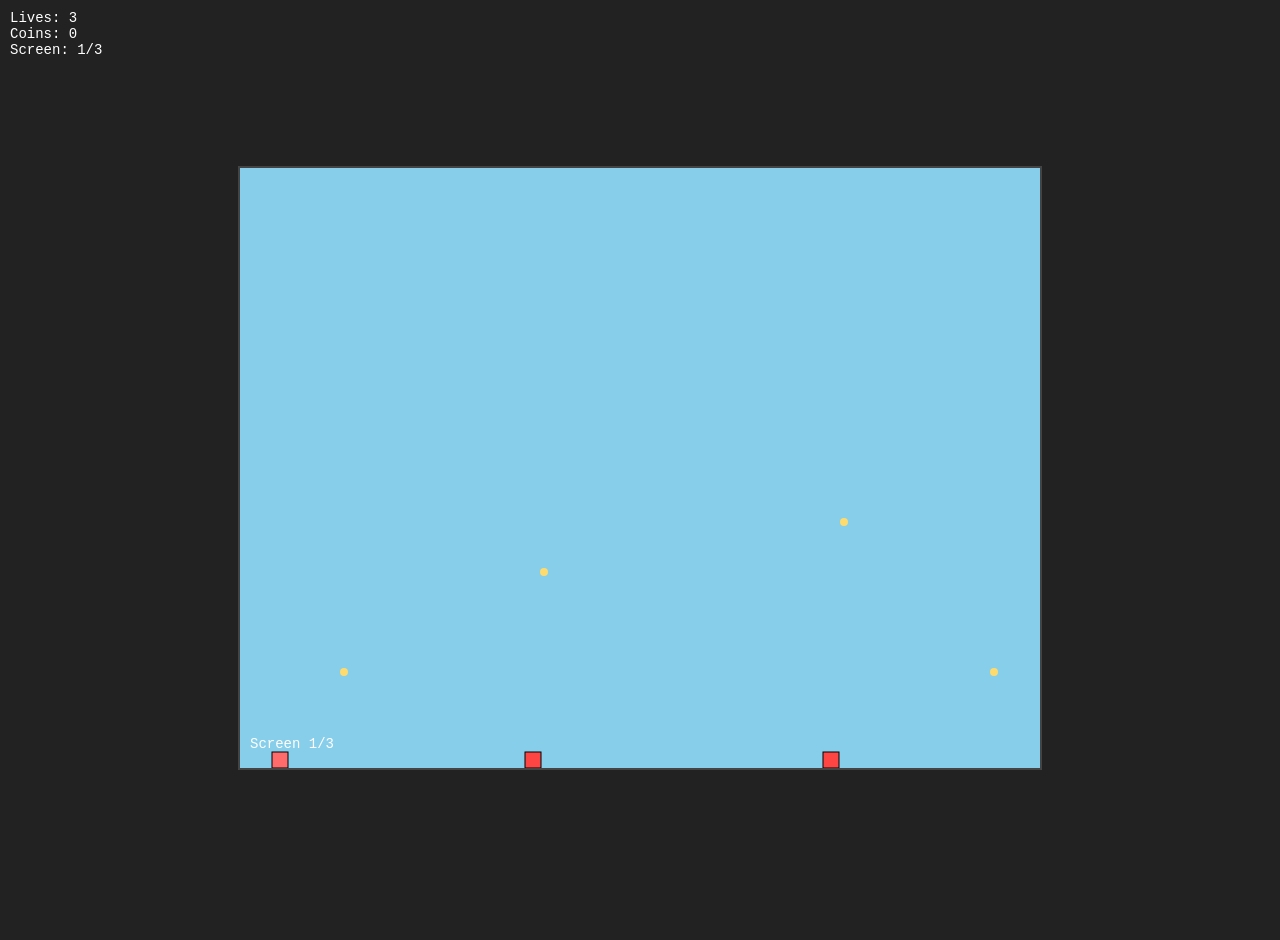
<file: playground/mario/index.html>
<!DOCTYPE html>
<html lang="en">
<head>
    <meta charset="UTF-8">
    <meta name="viewport" content="width=device-width, initial-scale=1.0">
    <title>Retro Mario Explorer</title>
    <style>
        body {
            margin: 0;
            padding: 20px;
            background: #222;
            display: flex;
            justify-content: center;
            align-items: center;
            min-height: 100vh;
            font-family: monospace;
            color: white;
        }
        
        #gameCanvas {
            border: 2px solid #444;
            background: #87CEEB; /* sky blue background */
            image-rendering: pixelated; /* Crisp pixel art */
            image-rendering: -moz-crisp-edges;
            image-rendering: crisp-edges;
        }
        
        #info {
            position: absolute;
            top: 10px;
            left: 10px;
            font-size: 14px;
        }
    </style>
</head>
<body>
    <div>
        <canvas id="gameCanvas" width="800" height="600"></canvas>
        <div id="info">
            <div>Lives: <span id="lives">3</span></div>
            <div>Coins: <span id="coins">0</span></div>
            <div>Screen: <span id="screen">1</span></div>
        </div>
    </div>
    
    <script type="module" src="src/game.js"></script>
</body>
</html>
</file>
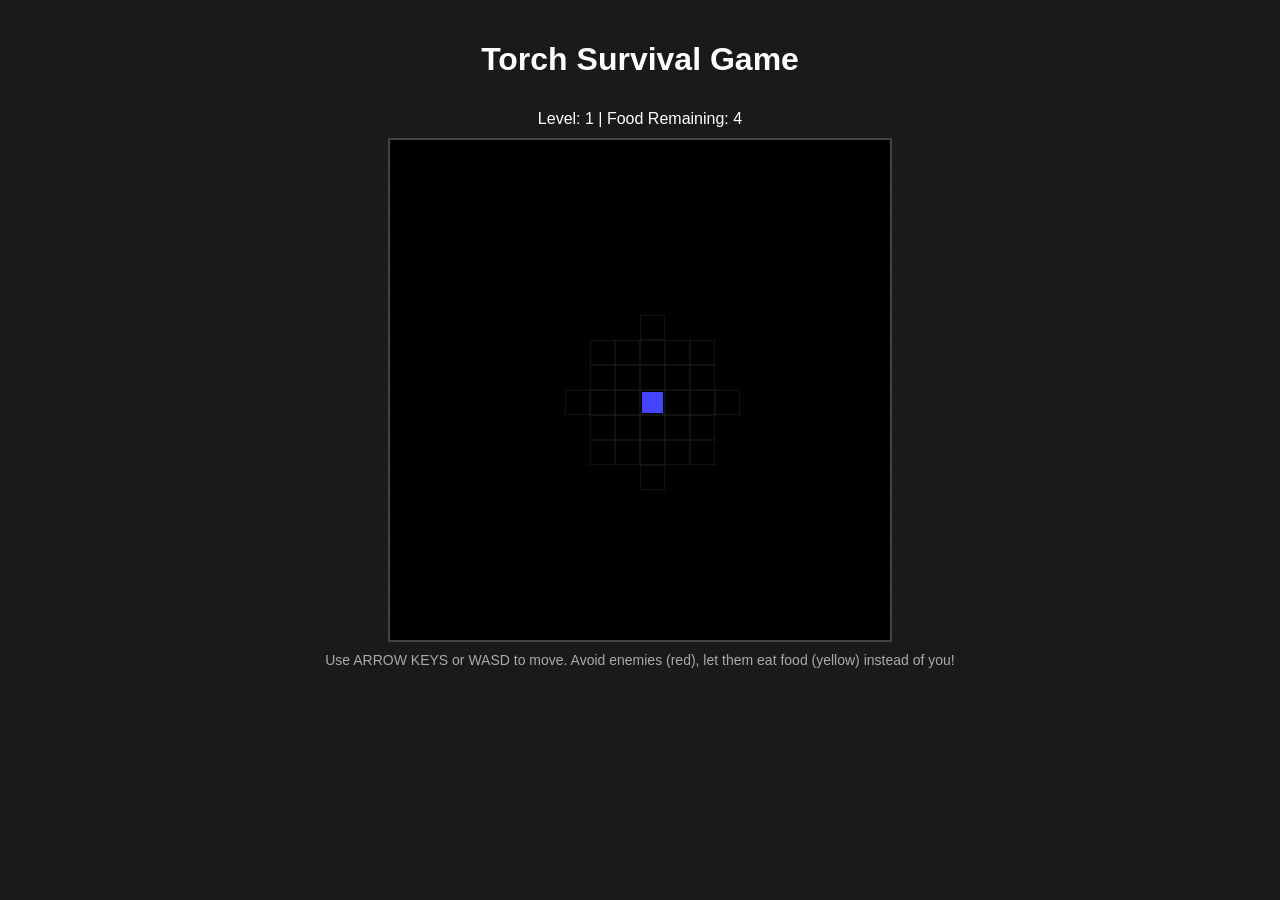
<file: playground/survivor/index.html>
<!DOCTYPE html>
<html lang="en">
<head>
    <meta charset="UTF-8">
    <meta name="viewport" content="width=device-width, initial-scale=1.0">
    <title>Torch Survival Game</title>
    <style>
        body {
            margin: 0;
            padding: 20px;
            background: #1a1a1a;
            color: #fff;
            font-family: Arial, sans-serif;
            display: flex;
            flex-direction: column;
            align-items: center;
        }
        
        canvas {
            border: 2px solid #444;
            background: #000;
        }
        
        .info {
            margin: 10px 0;
            text-align: center;
        }
        
        .controls {
            margin-top: 10px;
            font-size: 14px;
            color: #aaa;
        }
        
        .game-over {
            color: #ff4444;
            font-size: 24px;
            font-weight: bold;
        }
        
        .win {
            color: #44ff44;
            font-size: 24px;
            font-weight: bold;
        }
    </style>
</head>
<body>
    <h1>Torch Survival Game</h1>
    <div class="info">
        <div>Level: <span id="level">1</span> | Food Remaining: <span id="foodCount">4</span></div>
        <div id="gameStatus"></div>
    </div>
    <canvas id="gameCanvas" width="500" height="500"></canvas>
    <div class="controls">
        Use ARROW KEYS or WASD to move. Avoid enemies (red), let them eat food (yellow) instead of you!
    </div>

    <script>
        const canvas = document.getElementById('gameCanvas');
        const ctx = canvas.getContext('2d');
        const levelDisplay = document.getElementById('level');
        const foodCountDisplay = document.getElementById('foodCount');
        const gameStatusDisplay = document.getElementById('gameStatus');

        // Game constants
        const GRID_SIZE = 25;
        const GRID_WIDTH = 20;
        const GRID_HEIGHT = 20;
        const TORCH_RADIUS = 3;

        // Game state
        let currentLevel = 1;
        let gameOver = false;
        let gameWon = false;
        let player = null;
        let enemies = [];
        let food = [];

        // Entity classes
        class Entity {
            constructor(x, y, color) {
                this.x = x;
                this.y = y;
                this.color = color;
            }
            
            draw() {
                const pixelX = this.x * GRID_SIZE;
                const pixelY = this.y * GRID_SIZE;
                
                ctx.fillStyle = this.color;
                ctx.fillRect(pixelX + 2, pixelY + 2, GRID_SIZE - 4, GRID_SIZE - 4);
            }
        }

        class Player extends Entity {
            constructor(x, y) {
                super(x, y, '#4444ff');
            }
            
            move(dx, dy) {
                if (gameOver || gameWon) return false;
                
                const newX = this.x + dx;
                const newY = this.y + dy;
                
                // Check bounds
                if (newX < 0 || newX >= GRID_WIDTH || newY < 0 || newY >= GRID_HEIGHT) {
                    return false;
                }
                
                this.x = newX;
                this.y = newY;
                return true;
            }
        }

        class Enemy extends Entity {
            constructor(x, y) {
                super(x, y, '#ff4444');
            }
            
            move() {
                if (gameOver || gameWon) return;
                
                // Find nearest food (including player)
                let targets = [...food, player];
                let nearestTarget = null;
                let nearestDistance = Infinity;
                
                targets.forEach(target => {
                    const distance = Math.abs(this.x - target.x) + Math.abs(this.y - target.y);
                    
                    // If same distance, prefer non-player food
                    if (distance < nearestDistance || 
                        (distance === nearestDistance && target !== player && nearestTarget === player)) {
                        nearestDistance = distance;
                        nearestTarget = target;
                    }
                });
                
                if (!nearestTarget) return;
                
                // Move one step toward target
                const dx = nearestTarget.x - this.x;
                const dy = nearestTarget.y - this.y;
                
                let moveX = 0, moveY = 0;
                
                if (Math.abs(dx) > Math.abs(dy)) {
                    moveX = dx > 0 ? 1 : -1;
                } else if (dy !== 0) {
                    moveY = dy > 0 ? 1 : -1;
                } else if (dx !== 0) {
                    moveX = dx > 0 ? 1 : -1;
                }
                
                const newX = this.x + moveX;
                const newY = this.y + moveY;
                
                // Check bounds
                if (newX >= 0 && newX < GRID_WIDTH && newY >= 0 && newY < GRID_HEIGHT) {
                    this.x = newX;
                    this.y = newY;
                }
            }
        }

        class Food extends Entity {
            constructor(x, y) {
                super(x, y, '#ffff44');
            }
            
            move() {
                // Move randomly in one of 4 directions
                const directions = [
                    { dx: 0, dy: -1 }, // up
                    { dx: 1, dy: 0 },  // right  
                    { dx: 0, dy: 1 },  // down
                    { dx: -1, dy: 0 }  // left
                ];
                
                const direction = directions[Math.floor(Math.random() * directions.length)];
                
                const newX = Math.max(0, Math.min(GRID_WIDTH - 1, this.x + direction.dx));
                const newY = Math.max(0, Math.min(GRID_HEIGHT - 1, this.y + direction.dy));
                
                this.x = newX;
                this.y = newY;
            }
        }

        // Game functions
        function getRandomEmptyPosition() {
            let x, y;
            let attempts = 0;
            
            do {
                x = Math.floor(Math.random() * GRID_WIDTH);
                y = Math.floor(Math.random() * GRID_HEIGHT);
                attempts++;
                
                if (attempts > 100) {
                    console.warn('Could not find empty position');
                    break;
                }
            } while (isPositionOccupied(x, y));
            
            return { x, y };
        }

        function isPositionOccupied(x, y) {
            if (player && player.x === x && player.y === y) return true;
            if (enemies.some(enemy => enemy.x === x && enemy.y === y)) return true;
            if (food.some(f => f.x === x && f.y === y)) return true;
            return false;
        }

        function initializeLevel() {
            // Clear existing entities
            enemies = [];
            food = [];
            
            // Create player at center
            player = new Player(Math.floor(GRID_WIDTH / 2), Math.floor(GRID_HEIGHT / 2));
            
            // Create enemies (2 for level 1, +1 per level)
            const enemyCount = 1 + currentLevel;
            for (let i = 0; i < enemyCount; i++) {
                const pos = getRandomEmptyPosition();
                enemies.push(new Enemy(pos.x, pos.y));
            }
            
            // Create food (4 for level 1, +2 per level)  
            const foodCount = 2 + (currentLevel * 2);
            for (let i = 0; i < foodCount; i++) {
                const pos = getRandomEmptyPosition();
                food.push(new Food(pos.x, pos.y));
            }
            
            gameOver = false;
            gameWon = false;
            updateUI();
        }

        function updateUI() {
            levelDisplay.textContent = currentLevel;
            foodCountDisplay.textContent = food.length;
            
            if (gameWon) {
                gameStatusDisplay.textContent = 'You Won! All food eaten!';
                gameStatusDisplay.className = 'win';
            } else if (gameOver) {
                gameStatusDisplay.textContent = 'Game Over! Enemy caught you!';
                gameStatusDisplay.className = 'game-over';
            } else {
                gameStatusDisplay.textContent = '';
                gameStatusDisplay.className = '';
            }
        }

        function checkCollisions() {
            // Check if enemy caught player
            enemies.forEach(enemy => {
                if (enemy.x === player.x && enemy.y === player.y) {
                    gameOver = true;
                }
            });
            
            // Check if enemies ate food
            enemies.forEach(enemy => {
                food = food.filter(f => {
                    if (f.x === enemy.x && f.y === enemy.y) {
                        return false; // Remove this food
                    }
                    return true;
                });
            });
            
            // Check win condition
            if (food.length === 0 && !gameOver) {
                gameWon = true;
            }
        }

        function getDistanceFromPlayer(x, y) {
            return Math.sqrt(Math.pow(x - player.x, 2) + Math.pow(y - player.y, 2));
        }

        function drawGrid() {
            ctx.strokeStyle = '#222';
            ctx.lineWidth = 1;
            
            for (let x = 0; x <= GRID_WIDTH; x++) {
                ctx.beginPath();
                ctx.moveTo(x * GRID_SIZE, 0);
                ctx.lineTo(x * GRID_SIZE, canvas.height);
                ctx.stroke();
            }
            
            for (let y = 0; y <= GRID_HEIGHT; y++) {
                ctx.beginPath();
                ctx.moveTo(0, y * GRID_SIZE);
                ctx.lineTo(canvas.width, y * GRID_SIZE);
                ctx.stroke();
            }
        }

        function drawFogOfWar() {
            // Draw fog for each grid cell that's outside torch radius
            for (let x = 0; x < GRID_WIDTH; x++) {
                for (let y = 0; y < GRID_HEIGHT; y++) {
                    const distance = getDistanceFromPlayer(x, y);
                    if (distance > TORCH_RADIUS) {
                        const pixelX = x * GRID_SIZE;
                        const pixelY = y * GRID_SIZE;
                        ctx.fillStyle = 'rgba(0, 0, 0, 0.9)';
                        ctx.fillRect(pixelX, pixelY, GRID_SIZE, GRID_SIZE);
                    }
                }
            }
        }

        function draw() {
            // Clear canvas
            ctx.fillStyle = '#000';
            ctx.fillRect(0, 0, canvas.width, canvas.height);
            
            // Draw grid
            drawGrid();
            
            // Draw entities (only those visible)
            enemies.forEach(enemy => {
                const distance = getDistanceFromPlayer(enemy.x, enemy.y);
                if (distance <= TORCH_RADIUS) {
                    enemy.draw();
                }
            });
            
            food.forEach(f => {
                const distance = getDistanceFromPlayer(f.x, f.y);
                if (distance <= TORCH_RADIUS) {
                    f.draw();
                }
            });
            
            // Always draw player
            player.draw();
            
            // Apply fog of war
            drawFogOfWar();
        }

        function moveEnemies() {
            enemies.forEach(enemy => enemy.move());
        }
        
        function moveFood() {
            food.forEach(f => f.move());
        }

        function gameStep(dx, dy) {
            if (gameOver || gameWon) return;
            
            // Move player
            const playerMoved = player.move(dx, dy);
            
            if (playerMoved) {
                // Move enemies
                moveEnemies();
                
                // Move food
                moveFood();
                
                // Check collisions
                checkCollisions();
                
                // Update UI
                updateUI();
                
                // Redraw
                draw();
            }
        }

        // Event listeners
        document.addEventListener('keydown', (e) => {
            switch(e.key) {
                case 'ArrowUp':
                case 'w':
                case 'W':
                    e.preventDefault();
                    gameStep(0, -1);
                    break;
                case 'ArrowDown':
                case 's':
                case 'S':
                    e.preventDefault();
                    gameStep(0, 1);
                    break;
                case 'ArrowLeft':
                case 'a':
                case 'A':
                    e.preventDefault();
                    gameStep(-1, 0);
                    break;
                case 'ArrowRight':
                case 'd':
                case 'D':
                    e.preventDefault();
                    gameStep(1, 0);
                    break;
                case 'r':
                case 'R':
                    if (gameOver || gameWon) {
                        e.preventDefault();
                        initializeLevel();
                        draw();
                    }
                    break;
            }
        });

        // Initialize and start game
        initializeLevel();
        draw();
        
        // Add restart instruction when game ends
        document.addEventListener('keydown', (e) => {
            if ((gameOver || gameWon) && !gameStatusDisplay.textContent.includes('Press R')) {
                gameStatusDisplay.textContent += ' Press R to restart.';
            }
        });
    </script>
</body>
</html>
</file>
